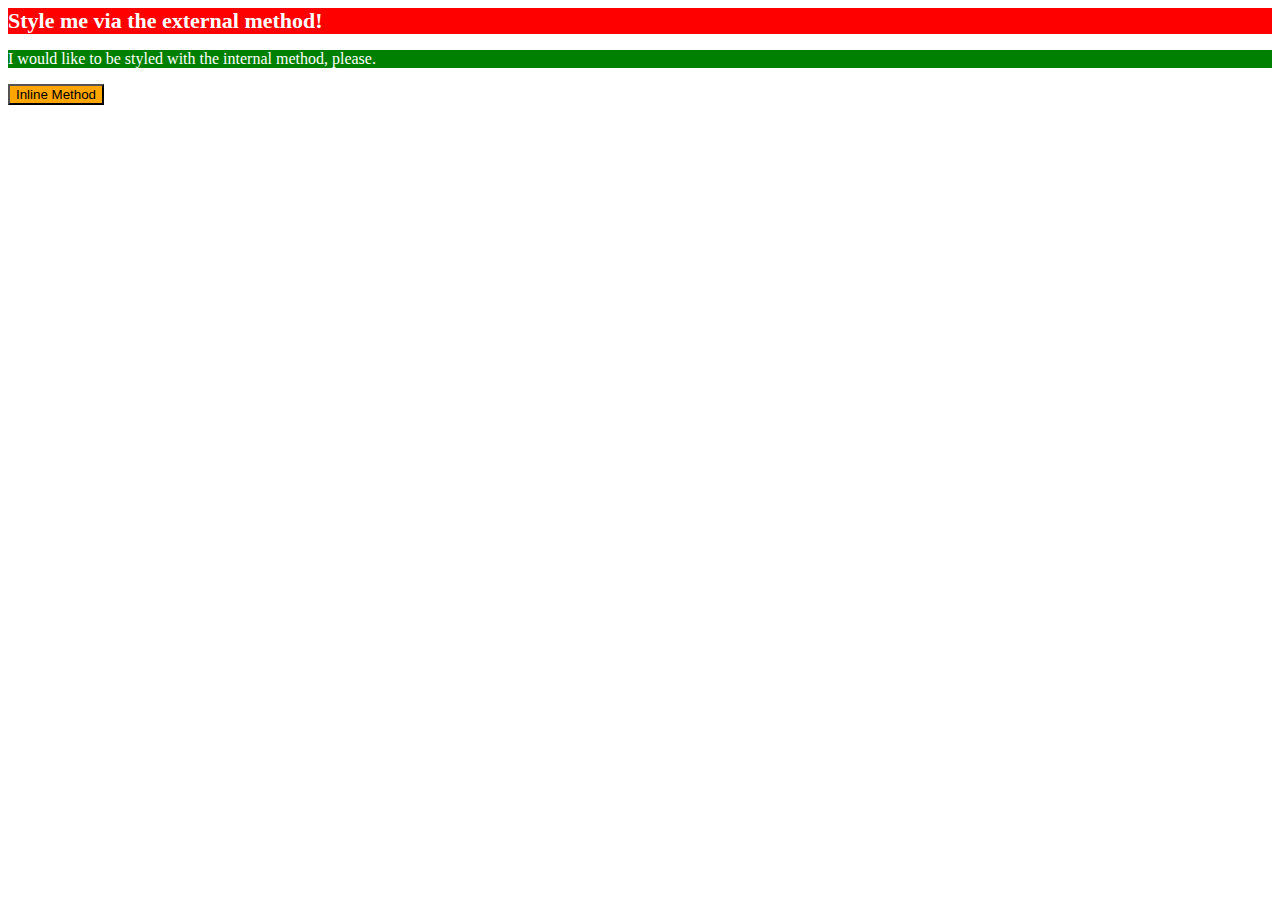
<file: foundations/01-css-methods/index.html>
<!DOCTYPE html>
<html lang="en">

  <head>
    <meta charset="UTF-8">
    <meta http-equiv="X-UA-Compatible" content="IE=edge">
    <meta name="viewport" content="width=device-width, initial-scale=1.0">
    <link rel="stylesheet" href="./styles/css/styles.css">
    <title>Methods for Adding CSS</title>
    <style>
      p {
        background-color: green;
        color: white;
      }
    </style>
  </head>

  <body>
    <div>Style me via the external method!</div>
    <p>I would like to be styled with the internal method, please.</p>
    <button style="background:orange; color: black;">Inline Method</button>
  </body>

</html>
</file>
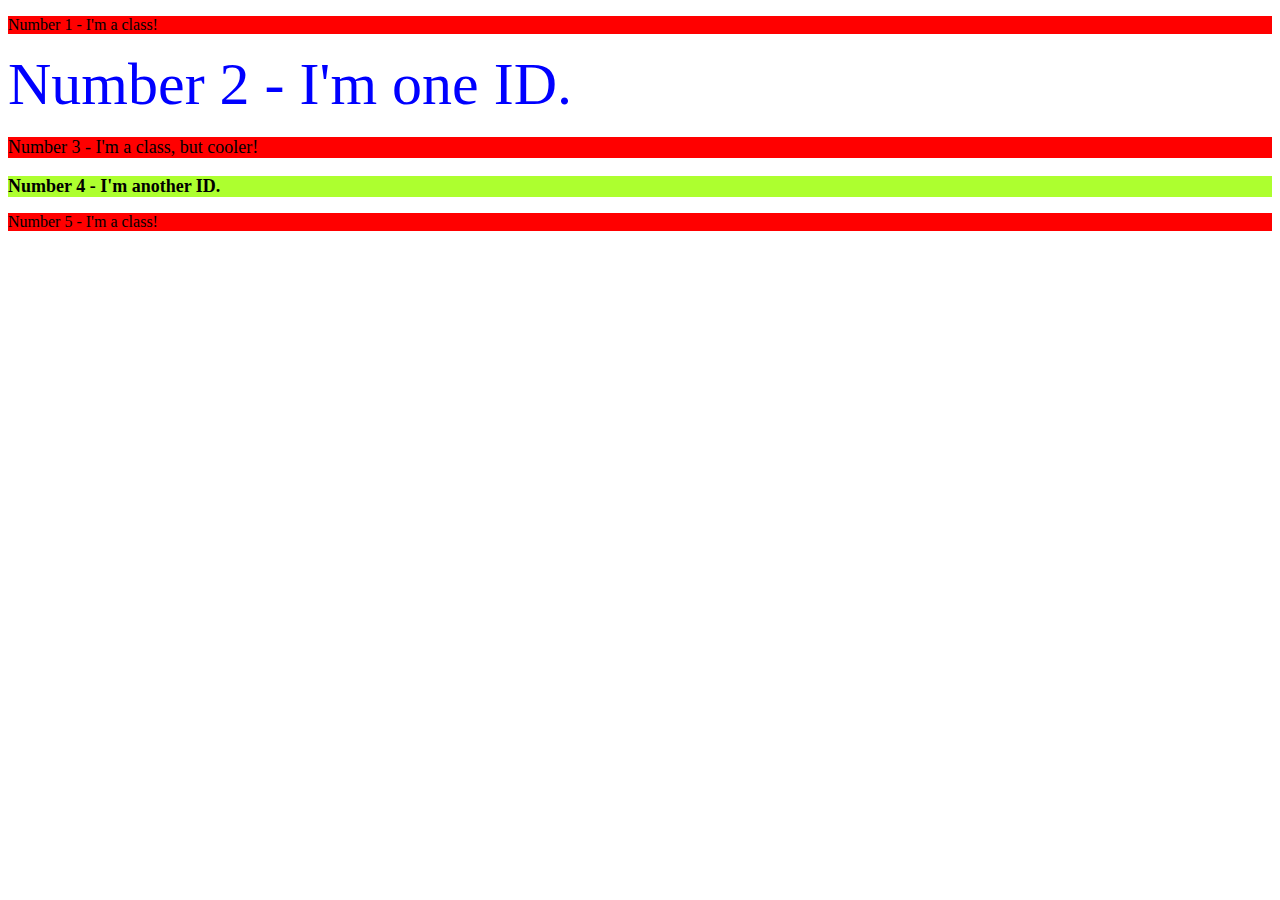
<file: foundations/02-class-id-selectors/index.html>
<!DOCTYPE html>
<html lang="en">

  <head>
    <meta charset="UTF-8">
    <meta http-equiv="X-UA-Compatible" content="IE=edge">
    <meta name="viewport" content="width=device-width, initial-scale=1.0">
    <title>Class and ID Selectors</title>
    <link rel="stylesheet" href="style.css">
  </head>

  <body>
    <p class="red">Number 1 - I'm a class!</p>
    <div id="num1">Number 2 - I'm one ID.</div>
    <p class="red larger">Number 3 - I'm a class, but cooler!</p>
    <div id="num2">Number 4 - I'm another ID.</div>
    <p class="red">Number 5 - I'm a class!</p>
  </body>

</html>
</file>
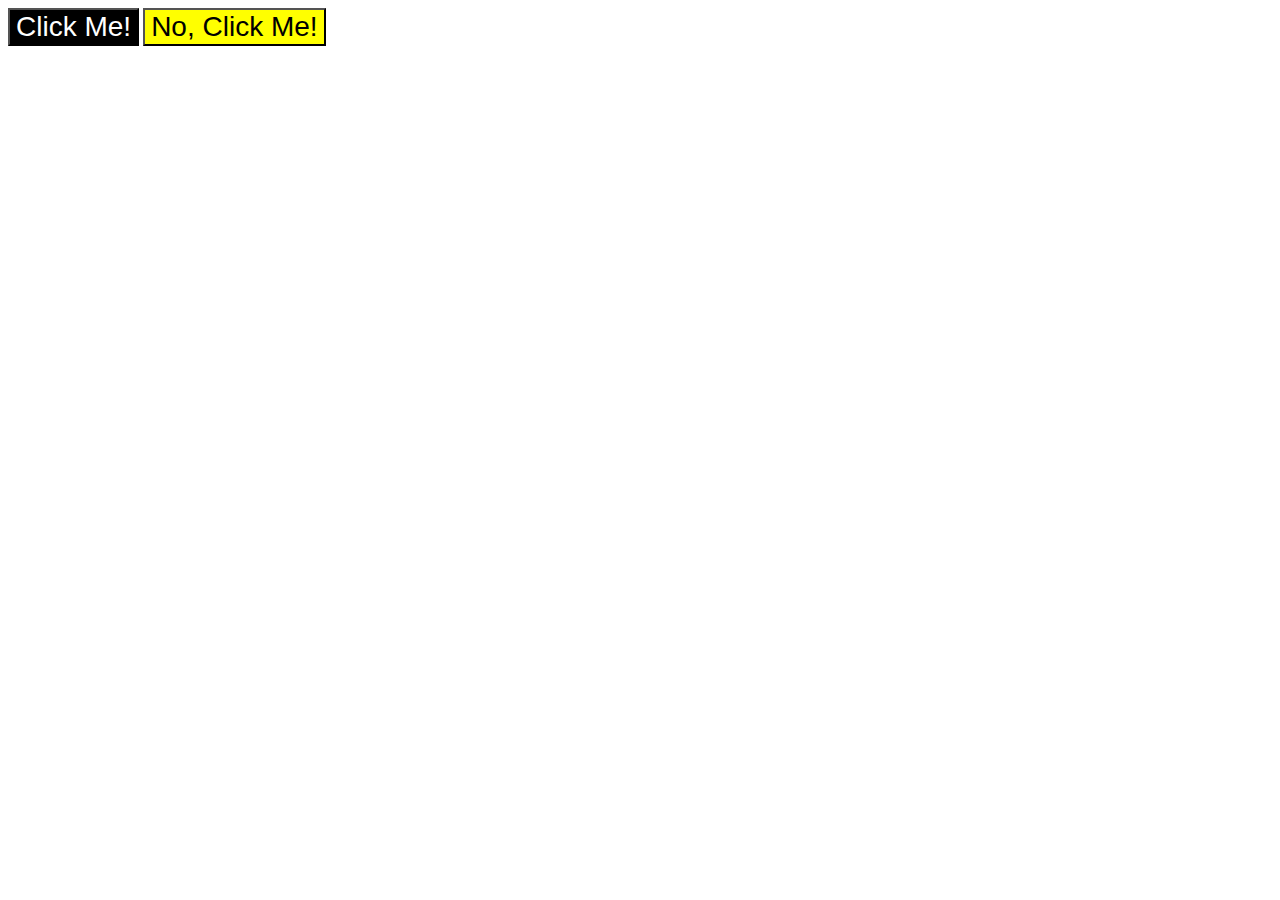
<file: foundations/03-grouping-selectors/index.html>
<!DOCTYPE html>
<html lang="en">

  <head>
    <meta charset="UTF-8">
    <meta http-equiv="X-UA-Compatible" content="IE=edge">
    <meta name="viewport" content="width=device-width, initial-scale=1.0">
    <title>Grouping Selectors</title>
    <link rel="stylesheet" href="style.css">
  </head>

  <body>
    <button class="btn btn-black">Click Me!</button>
    <button class="btn btn-yellow">No, Click Me!</button>
  </body>

</html>
</file>
<file: foundations/01-css-methods/styles/css/styles.css>
div {
  background-color: red;
  color: white;
  font-weight: bold;
  font-size: 22px;
}
</file>
<file: foundations/02-class-id-selectors/style.css>
#num1 {
  font-size: 60px;
  color: blue
}

#num2 {
  background-color: greenyellow;
  font-size: large;
  font-weight: bold;
}

.red {
  background-color: red;
}

.red.larger {
  font-size: large;
}
</file>
<file: foundations/03-grouping-selectors/style.css>
.btn-black {
  background-color: black;
  color: white;
}

.btn-yellow {
  background-color: yellow;
}

.btn-yellow,
.btn-black {
  font-size: 28px;
  font-family: Arial, Helvetica, sans-serif, 'Times New Roman', Times, serif, sans-serif;
}
</file>
